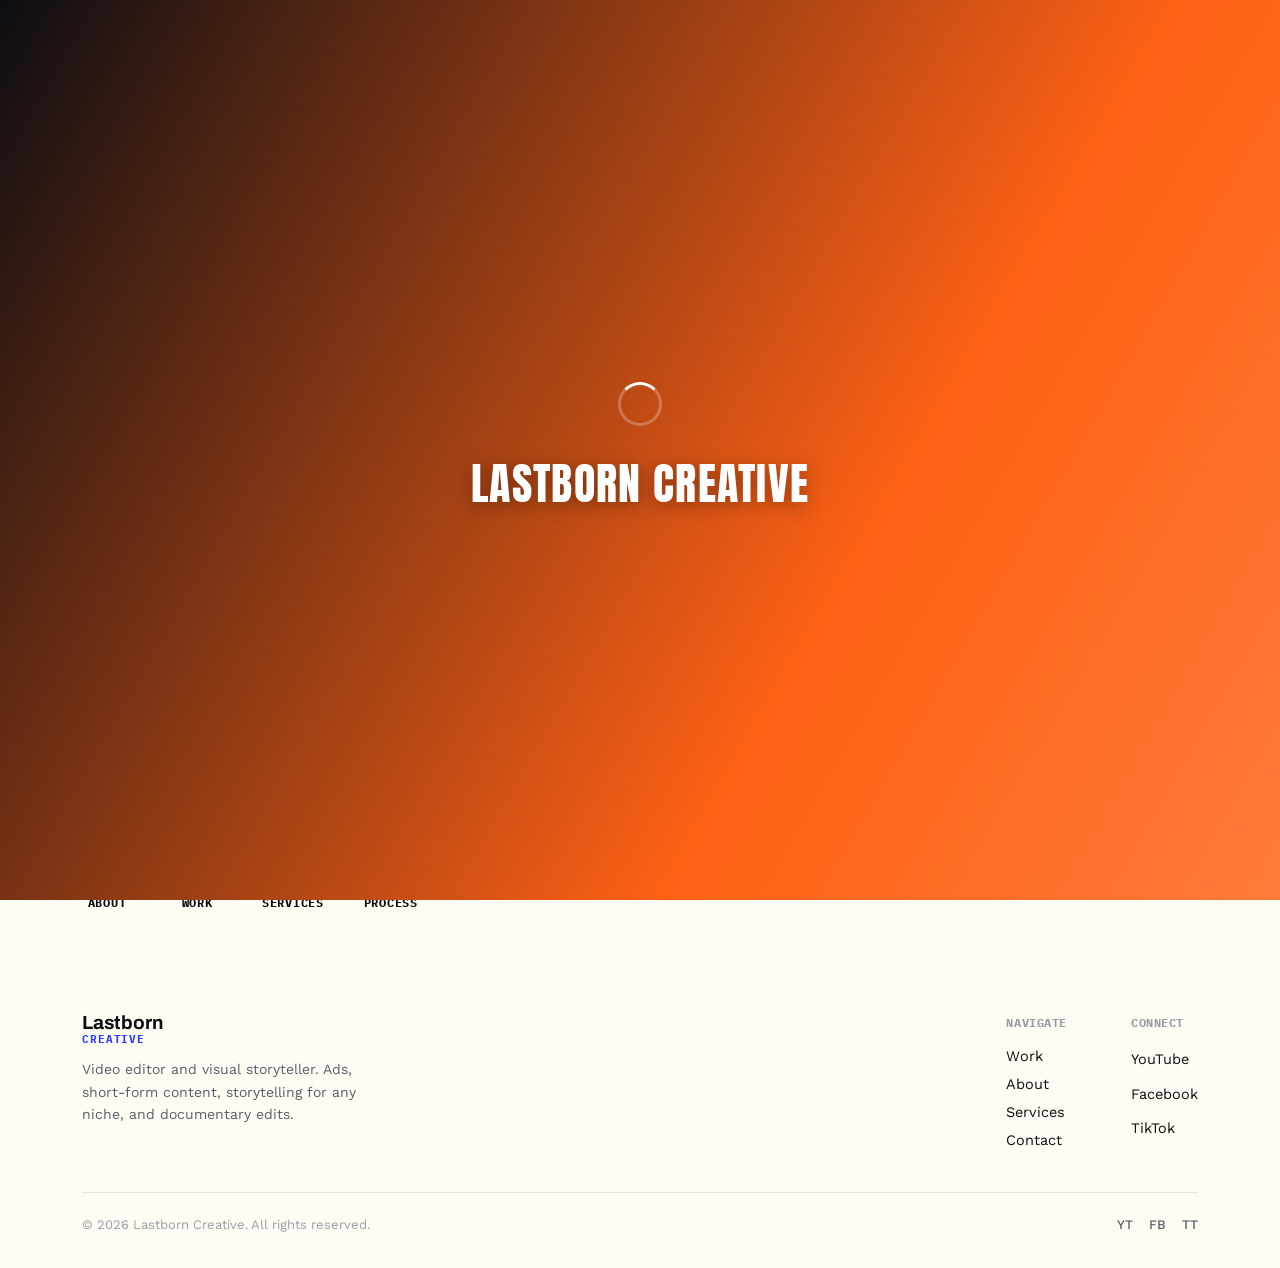
<file: index.html>
<!DOCTYPE html>
<html lang="en">
<head>
<meta charset="UTF-8">
<meta name="viewport" content="width=device-width, initial-scale=1.0">
<title>Lastborn Creative | Video Editor & Visual Storyteller</title>
<meta name="description" content="Lastborn Creative. Video editing and visual storytelling across ads, short-form content, storytelling for any niche, and documentary edits.">
<meta property="og:title" content="Lastborn Creative">
<meta property="og:description" content="Video editor and visual storyteller. Ads, short-form content, storytelling for any niche, documentary.">
<link rel="preconnect" href="https://fonts.googleapis.com">
<link href="https://fonts.googleapis.com/css2?family=Anton&family=Archivo:wght@700&family=Work+Sans:wght@400;500;600&family=IBM+Plex+Mono:wght@500;700&display=swap" rel="stylesheet">
<style>
  :root{
    --bg:#FFFCF4;
    --surface:#FFFFFF;
    --ink:#0D0D12;
    --ink-dim:#5B5E66;
    --ink-dimmer:#9A9DA5;
    --line: rgba(22,23,26,.1);
    --crimson:#2B3BFF;
    --crimson-dark:#1C28B0;
    --crimson-hi:#5C68FF;
    --accent-text:#FFFFFF;
  }
  *{box-sizing:border-box; margin:0; padding:0;}
  html{scroll-behavior:smooth; max-width:100%; overflow-x:hidden;}
  body{overflow-x:hidden; overflow-wrap:break-word;}
  body{
    background-color:var(--bg);
    background-image:
      radial-gradient(ellipse 900px 600px at 8% -5%, rgba(200,203,209,.55), transparent 60%),
      radial-gradient(ellipse 800px 700px at 100% 15%, rgba(210,212,217,.5), transparent 55%),
      radial-gradient(ellipse 700px 900px at 15% 100%, rgba(220,222,227,.45), transparent 60%),
      linear-gradient(165deg, #FFFDF4 0%, #FAF4E4 45%, #F3E9D4 100%);
    background-attachment:fixed;
    color:var(--ink);
    font-family:'Work Sans',sans-serif;
    line-height:1.6;
    -webkit-font-smoothing:antialiased;
  }
  img{max-width:100%; display:block;}
  a{color:inherit; text-decoration:none;}
  ul{list-style:none;}
  .wrap{max-width:1180px; margin:0 auto; padding:0 32px;}
  h1,h2,h3,h4{font-family:'Archivo',sans-serif; font-weight:700; color:var(--ink); line-height:1.08; letter-spacing:-0.01em;}
  .eyebrow{
    font-family:'IBM Plex Mono',monospace;
    font-weight:700;
    font-size:13.5px;
    letter-spacing:0.09em;
    color:var(--crimson);
    display:flex;
    align-items:center;
    gap:10px;
    margin-bottom:16px;
    text-transform:uppercase;
  }
  .eyebrow::before{content:""; width:0; height:0; border-top:4px solid transparent; border-bottom:4px solid transparent; border-left:6px solid var(--crimson); display:inline-block;}

  /* Preloader: gradient shifts through the site's main colors, crimson dominant */
  #preloader{
    position:fixed; inset:0; z-index:999;
    background:linear-gradient(120deg, #0D0D12 0%, #FF6115 22%, #FF8547 38%, #FF6115 54%, #0D0D12 72%, #FFFCF4 88%, #0D0D12 100%);
    background-size:300% 300%;
    animation:preloaderShift 4s ease-in-out infinite;
    display:flex; align-items:center; justify-content:center; flex-direction:column; gap:22px;
  }
  @keyframes preloaderShift{ 0%{background-position:0% 50%;} 50%{background-position:100% 50%;} 100%{background-position:0% 50%;} }
  .spinner{width:44px; height:44px; border-radius:50%; border:3px solid rgba(255,255,255,.25); border-top-color:#fff; animation:spin .9s linear infinite;}
  @keyframes spin{ to{transform:rotate(360deg);} }
  .preloader-word{
    font-family:'Anton',sans-serif; text-transform:uppercase; letter-spacing:.03em;
    font-size:clamp(26px,6vw,44px); color:#fff; text-shadow:0 4px 18px rgba(0,0,0,.35);
    opacity:0; transform:scale(.7) translateY(14px);
    animation:wordEntrance .6s ease-out .1s forwards;
  }
  .preloader-word .pw-inner{display:inline-block; animation:wordTilt 3s ease-in-out .8s infinite;}
  @keyframes wordEntrance{ to{opacity:1; transform:scale(1) translateY(0);} }
  @keyframes wordTilt{ 0%,100%{transform:rotate(0deg);} 50%{transform:rotate(2.5deg);} }
  @media (prefers-reduced-motion: reduce){
    #preloader{animation:none; background:var(--ink);}
    .spinner{animation-duration:1.4s;}
    .preloader-word{animation-duration:.4s;}
    .preloader-word .pw-inner{animation:none;}
  }

  /* Page views (SPA-style switching) */
  .page-view{display:none;}
  .page-view.active{display:block;}
  .page-view:not(#page-home){position:relative; padding-top:26px;}
  .page-view:not(#page-home) > .wrap, .page-view:not(#page-home) .contact-section{position:relative; z-index:1;}
  .page-view:not(#page-home) .section-head{margin-bottom:24px;}

  /* Back button */
  #backBtn{
    display:none; position:fixed; top:84px; left:20px; z-index:150;
    width:42px; height:42px; border-radius:50%; align-items:center; justify-content:center;
    background:rgba(13,13,18,.85); border:1px solid rgba(255,255,255,.15);
    color:#fff; cursor:pointer; transition:background .2s ease, transform .15s ease;
  }
  #backBtn.show{display:flex;}
  #backBtn:hover{background:rgba(13,13,18,.75); transform:translateX(-2px);}

  /* Floating WhatsApp CTA */
  #floatWhatsapp{
    position:fixed; bottom:22px; right:22px; z-index:150;
    width:56px; height:56px; border-radius:50%; display:flex; align-items:center; justify-content:center;
    background:var(--crimson); color:#fff; box-shadow:0 10px 24px rgba(255,97,21,.35);
    transition:transform .15s ease, box-shadow .15s ease;
  }
  #floatWhatsapp:hover{transform:translateY(-3px) scale(1.05); box-shadow:0 14px 28px rgba(255,97,21,.4);}
  #floatWhatsapp svg{width:26px; height:26px;}
  @media (max-width:640px){ #backBtn{top:78px;} #floatWhatsapp{width:50px; height:50px; bottom:16px; right:16px;} }

  section{padding:56px 0;}
  @media (max-width:768px){ section{padding:40px 0;} }
  .section-head{max-width:640px; margin-bottom:36px;}
  .section-head p{color:var(--ink-dim); font-size:17px; margin-top:16px;}

  /* Buttons */
  .btn{
    display:inline-block; text-align:center;
    padding:16px 32px; border-radius:3px; max-width:100%;
    font-weight:600; font-size:15px; cursor:pointer;
    transition:transform .15s ease, box-shadow .15s ease, background .2s ease, color .2s ease, border-color .2s ease;
    border:1.5px solid transparent;
  }
  .btn-primary{background:var(--crimson); color:#fff;}
  .btn-primary:hover{background:var(--crimson-dark); transform:translateY(-2px) scale(1.03); box-shadow:0 10px 24px rgba(255,97,21,.25);}
  .btn-ghost{background:transparent; border-color:var(--ink); color:var(--ink);}
  .btn-ghost:hover{border-color:var(--crimson); color:var(--crimson); transform:translateY(-2px) scale(1.03);}

  /* Nav */
  header{
    position:sticky; top:0; z-index:200;
    background:var(--bg);
    border-bottom:1px solid var(--line);
  }
  nav{display:flex; align-items:center; justify-content:space-between; padding:20px 32px; max-width:1180px; margin:0 auto;}
  .logo{font-family:'Archivo',sans-serif; font-weight:700; font-size:19px; letter-spacing:-0.01em; display:flex; flex-direction:column; line-height:0.94; gap:2px; color:var(--ink); cursor:pointer; background:none; border:none;}
  .logo .sub{font-family:'IBM Plex Mono',monospace; font-weight:700; font-size:11px; letter-spacing:0.08em; text-transform:uppercase; color:var(--crimson);}
  .nav-links{display:flex; gap:34px; align-items:center;}
  .nav-links button{font-size:14.5px; font-weight:500; color:var(--ink); position:relative; padding:4px 0; background:none; border:none; cursor:pointer; font-family:inherit;}
  .nav-links button::after{content:""; position:absolute; left:0; bottom:0; width:0; height:1.5px; background:var(--crimson); transition:width .25s ease;}
  .nav-links button:hover::after{width:100%;}
  .nav-cta{display:flex; align-items:center; gap:18px; margin-left:40px;}
  .btn-nav{
    background:var(--crimson); color:#fff; padding:11px 24px; font-size:13.5px;
    font-weight:700; text-transform:uppercase; letter-spacing:.05em; border-radius:3px;
    line-height:1.2; transition:background .2s ease, transform .15s ease; border:none; cursor:pointer;
  }
  .btn-nav:hover{background:var(--crimson-dark); transform:translateY(-1px);}
  .menu-toggle{display:none; flex-direction:column; gap:5px; background:none; border:none; cursor:pointer; padding:6px;}
  .menu-toggle span{width:22px; height:2px; background:var(--ink);}
  @media (max-width:900px){
    .nav-links{position:fixed; top:73px; left:0; right:0; background:var(--bg); flex-direction:column; align-items:flex-start; gap:0; border-bottom:1px solid var(--line); max-height:0; overflow:hidden; transition:max-height .3s ease;}
    .nav-links.open{max-height:400px;}
    .nav-links button{width:100%; padding:16px 32px; border-bottom:1px solid var(--line); text-align:left;}
    .nav-links button::after{display:none;}
    .menu-toggle{display:flex;}
    .nav-cta{margin-left:14px;}
    .btn-nav{padding:9px 16px; font-size:12px;}
  }

  /* Hero */
  .hero{position:relative; padding:64px 0 0; overflow:hidden;}
  .hero-inner{position:relative; max-width:1180px; margin:0 auto; padding:0 32px;}
  .hero-eyebrow{font-family:'IBM Plex Mono',monospace; font-weight:700; font-size:13px; letter-spacing:.15em; text-transform:uppercase; color:var(--crimson); margin-bottom:18px;}
  .hero-display{
    font-family:'Anton',sans-serif; font-weight:400; text-transform:uppercase;
    font-size:clamp(58px, 13vw, 168px); line-height:.86; letter-spacing:-.01em; color:var(--ink);
    position:relative; z-index:2;
  }
  .hero-display .line2{color:var(--crimson);}
  .hero-stage{position:static;}
  .hero-portrait{
    position:absolute; top:0; right:0; z-index:1;
    height:clamp(320px, 46vw, 620px); width:auto;
    -webkit-mask-image:linear-gradient(to bottom, black 85%, transparent 100%);
    mask-image:linear-gradient(to bottom, black 85%, transparent 100%);
  }
  @media (max-width:760px){
    .hero-portrait{position:relative; top:auto; right:auto; margin:32px auto 0; height:auto; width:70%; max-width:340px; display:block;}
  }
  .hero-sub{max-width:480px; font-size:17px; color:var(--ink-dim); margin:28px 0 0; position:relative; z-index:2;}
  .hero-actions{display:flex; gap:16px; flex-wrap:wrap; position:relative; z-index:2; margin-top:34px;}

  /* Marquee, color-cycling through silver, crimson, white/ink */
  .marquee{border-top:1px solid var(--line); border-bottom:1px solid var(--line); background:var(--surface); overflow:hidden; padding:22px 0; text-align:center;}
  .marquee-inline{
    position:relative; left:50%; right:50%; width:100vw; margin-left:-50vw; margin-right:-50vw;
    margin-top:40px;
  }
  .static-line-text{
    font-family:'Anton',sans-serif; font-size:clamp(16px,3vw,22px); text-transform:uppercase; letter-spacing:.02em;
    color:var(--ink);
  }

  /* Page-switch icon row (Home page only) */
  .page-icons{display:flex; gap:40px; flex-wrap:wrap; margin-top:44px; padding-bottom:56px;}
  .page-icon{display:flex; flex-direction:column; align-items:center; gap:10px; cursor:pointer; background:none; border:none; font-family:inherit;}
  .page-icon svg{width:50px; height:50px;}
  .page-icon span{font-family:'IBM Plex Mono',monospace; font-weight:700; font-size:12px; letter-spacing:.06em; text-transform:uppercase; color:var(--ink);}
  .page-icon:hover span{color:var(--crimson);}
  .page-icon:hover svg{transform:translateY(-3px);}
  .page-icon svg{transition:transform .2s ease;}

  /* About */
  .about-grid{display:grid; grid-template-columns:.85fr 1.15fr; gap:64px; align-items:start;}
  @media (max-width:900px){ .about-grid{grid-template-columns:1fr; gap:24px;} }
  .about-copy p{color:var(--ink-dim); font-size:16.5px; margin-bottom:18px; max-width:520px;}
  .principles{list-style:none; margin-top:28px; border-top:1px solid var(--line);}
  .principles li{display:flex; gap:20px; padding:20px 0; border-bottom:1px solid var(--line); align-items:baseline;}
  .principles .num{display:none;}
  .principles p{color:var(--ink); font-size:16px; font-weight:500;}

  /* Bento work grid */
  .bento{display:grid; grid-template-columns:repeat(3, 1fr); grid-auto-rows:220px; gap:18px; grid-auto-flow:dense;}
  .work-collection{margin-bottom:48px;}
  .work-collection:last-child{margin-bottom:0;}
  .collection-title{
    font-family:'IBM Plex Mono',monospace; font-weight:700; font-size:13px; letter-spacing:.08em;
    text-transform:uppercase; color:var(--ink-dim); margin-bottom:16px; padding-bottom:10px;
    border-bottom:1px solid var(--line);
  }
  .bento .tile{grid-column:span 1; grid-row:span 1;}
  .bento .tile.featured{grid-column:span 2; grid-row:span 2;}
  @media (max-width:820px){
    .bento{grid-template-columns:1fr 1fr;}
    .bento .tile.featured{grid-column:span 2; grid-row:span 2;}
  }
  @media (max-width:560px){
    .bento{grid-template-columns:1fr; grid-auto-rows:300px;}
    .bento .tile.featured{grid-column:span 1; grid-row:span 1;}
  }
  .tile{
    position:relative; border-radius:10px; overflow:hidden; background:var(--ink);
    border:1px solid var(--line); display:flex; align-items:flex-end;
    transition:transform .3s ease, box-shadow .3s ease;
  }
  .tile-bg{position:absolute; inset:0; background:linear-gradient(150deg,#24242B,var(--ink)); transition:transform .4s ease;}
  .tile::after{content:""; position:absolute; inset:0; background:linear-gradient(to top, rgba(0,0,0,.75) 0%, rgba(0,0,0,.1) 55%, transparent 80%);}
  .tile-body{position:relative; z-index:2; padding:22px; color:#fff; width:100%;}
  .tile-cat{font-family:'IBM Plex Mono',monospace; font-weight:700; font-size:11px; color:var(--crimson-hi); text-transform:uppercase; letter-spacing:.06em;}
  .tile-body h3{color:#fff; font-size:19px; margin:6px 0 4px;}
  .tile-body p{color:rgba(255,255,255,.7); font-size:13.5px; margin-bottom:10px;}
  .tile-link{font-size:13px; font-weight:600; color:#fff; display:inline-flex; align-items:center; gap:6px;}
  .tile-link::after{content:"→"; transition:transform .2s ease;}
  .tile:hover{transform:translateY(-4px) scale(1.015); box-shadow:0 18px 34px -16px rgba(13,13,18,.35);}
  .tile:hover .tile-link::after{transform:translateX(4px);}
  .tile:hover .tile-bg{transform:scale(1.04);}

  /* Services: simple list of rows, no cards */
  .svc-grid{border-top:1px solid var(--line);}
  .svc-card{
    display:flex; flex-direction:column; gap:6px;
    padding:24px 0; border-bottom:1px solid var(--line);
  }
  .svc-icon{display:none;}
  .svc-card h3{font-size:18px;}
  .svc-card p{font-size:14.5px; color:var(--ink-dim);}

  /* Process */
  .process-list{border-top:1px solid var(--line);}
  .proc-row{display:grid; grid-template-columns:1fr; gap:24px; padding:26px 0; border-bottom:1px solid var(--line); align-items:baseline;}
  .proc-row .tc{display:none;}
  .proc-row h3{font-size:18px; margin-bottom:6px;}
  .proc-row p{color:var(--ink-dim); font-size:14.5px; max-width:560px;}

  /* Contact */
  .contact-section{background:var(--ink); color:#fff; border-radius:16px; margin:0 32px; max-width:1180px; margin-left:auto; margin-right:auto;}
  .contact-inner{padding:64px 56px; text-align:center;}
  @media (max-width:640px){ .contact-inner{padding:48px 26px;} }
  .contact-section h2{color:#fff; font-size:clamp(32px,5vw,52px);}
  .contact-section p{color:rgba(255,255,255,.65); max-width:480px; margin:18px auto 34px;}
  .contact-actions{display:flex; gap:16px; justify-content:center; flex-wrap:wrap;}
  .btn-ghost-light{background:transparent; border:1.5px solid rgba(255,255,255,.35); color:#fff;}
  .btn-ghost-light:hover{border-color:#fff; background:rgba(255,255,255,.08);}

  /* Footer */
  footer{padding:48px 0 32px;}
  .footer-top{display:flex; justify-content:space-between; flex-wrap:wrap; gap:40px; padding-bottom:32px; border-bottom:1px solid var(--line);}
  .footer-brand p{color:var(--ink-dim); font-size:14px; max-width:280px; margin-top:14px;}
  .footer-cols{display:flex; gap:64px; flex-wrap:wrap;}
  .footer-col h5{font-family:'IBM Plex Mono',monospace; font-weight:700; font-size:11.5px; text-transform:uppercase; letter-spacing:.05em; color:var(--ink-dimmer); margin-bottom:16px;}
  .footer-col button{display:block; font-size:14.5px; color:var(--ink); margin-bottom:11px; background:none; border:none; cursor:pointer; font-family:inherit; padding:0; text-align:left;}
  .footer-col a{display:block; font-size:14.5px; color:var(--ink); margin-bottom:11px;}
  .footer-col button:hover, .footer-col a:hover{color:var(--crimson);}
  .footer-bottom{display:flex; justify-content:space-between; align-items:center; padding-top:22px; flex-wrap:wrap; gap:14px;}
  .footer-bottom p{font-size:13px; color:var(--ink-dimmer);}
  .social-row{display:flex; gap:16px;}
  .social-row a{font-size:13px; color:var(--ink-dim); font-weight:500;}
  .social-row a:hover{color:var(--crimson);}

  .reveal{opacity:0; transform:translateY(24px);}

  /* Reduced motion: shorter and calmer, not fully removed */
  @media (prefers-reduced-motion: reduce){
    *{animation-duration:.4s !important; transition-duration:.2s !important; scroll-behavior:auto !important;}
    .marquee-track{animation-duration:90s !important;}
    .marquee-track span{animation:none !important; color:var(--ink) !important;}
    .btn-primary:hover, .btn-ghost:hover, .tile:hover, .svc-card:hover{transform:none !important;}
  }
</style>
</head>
<body>

<div id="preloader">
  <div class="spinner"></div>
  <div class="preloader-word"><span class="pw-inner">Lastborn Creative</span></div>
</div>

<button id="backBtn" onclick="goBack()" aria-label="Go back">
  <svg width="20" height="20" viewBox="0 0 24 24" fill="none"><path d="M15 18l-6-6 6-6" stroke="#fff" stroke-width="2.4" stroke-linecap="round" stroke-linejoin="round"/></svg>
</button>

<a id="floatWhatsapp" href="https://wa.me/2349132449484" target="_blank" aria-label="Message on WhatsApp">
  <svg viewBox="0 0 24 24" fill="#fff"><path d="M12 2C6.48 2 2 6.48 2 12c0 1.85.5 3.58 1.37 5.07L2 22l5.07-1.33A9.94 9.94 0 0 0 12 22c5.52 0 10-4.48 10-10S17.52 2 12 2zm0 18c-1.6 0-3.09-.43-4.38-1.18l-.31-.18-3.01.79.8-2.93-.2-.32A7.94 7.94 0 0 1 4 12c0-4.41 3.59-8 8-8s8 3.59 8 8-3.59 8-8 8zm4.4-5.6c-.24-.12-1.42-.7-1.64-.78-.22-.08-.38-.12-.54.12-.16.24-.62.78-.76.94-.14.16-.28.18-.52.06-.24-.12-1.01-.37-1.92-1.18-.71-.63-1.19-1.42-1.33-1.66-.14-.24-.01-.37.11-.49.11-.11.24-.28.36-.42.12-.14.16-.24.24-.4.08-.16.04-.3-.02-.42-.06-.12-.54-1.3-.74-1.78-.19-.46-.39-.4-.54-.4-.14-.01-.3-.01-.46-.01s-.42.06-.64.3c-.22.24-.84.82-.84 2s.86 2.32.98 2.48c.12.16 1.7 2.6 4.12 3.64.58.25 1.03.4 1.38.51.58.18 1.11.16 1.53.1.47-.07 1.42-.58 1.62-1.14.2-.56.2-1.04.14-1.14-.06-.1-.22-.16-.46-.28z"/></svg>
</a>


<header>
  <nav>
    <button class="logo" onclick="showPage('home')">Lastborn<span class="sub">Creative</span></button>
    <ul class="nav-links" id="navLinks">
      <li><button onclick="showPage('work')">Work</button></li>
      <li><button onclick="showPage('about')">About</button></li>
      <li><button onclick="showPage('services')">Services</button></li>
      <li><button onclick="showPage('process')">Process</button></li>
      <li><button onclick="showPage('work', 'contact')">Contact</button></li>
    </ul>
    <div class="nav-cta">
      <button class="btn-nav" onclick="showPage('work', 'contact')">Hire Me</button>
      <button class="menu-toggle" id="menuToggle" aria-label="Toggle menu"><span></span><span></span><span></span></button>
    </div>
  </nav>
</header>

<div id="page-home" class="page-view active">
  <section class="hero" id="home">
    <div class="hero-inner">
      <div class="hero-eyebrow">Video Editor</div>
      <h1 class="hero-display" id="heroDisplay"><span class="line1">Lastborn</span><br><span class="line2">Creative</span></h1>
      <div class="hero-stage">
        <img src="images/hero-portrait.webp" alt="Portrait of Lastborntalks, founder of Lastborn Creative" class="hero-portrait">
      </div>
      <div class="marquee marquee-inline static-line">
        <p class="static-line-text">Edit With Intent &middot; Story First &middot; Lastborn Creative</p>
      </div>
      <p class="hero-sub reveal">Ads, short-form content, storytelling for any niche, and documentary edits. I turn raw footage into videos worth watching.</p>
      <div class="hero-actions reveal">
        <a href="https://wa.me/2349132449484" target="_blank" class="btn btn-primary">Hire Me on WhatsApp</a>
        <button class="btn btn-ghost" onclick="showPage('work')">View My Work</button>
      </div>
      <div class="page-icons reveal">
        <button class="page-icon" onclick="showPage('about')">
          <svg viewBox="0 0 48 48" fill="none"><circle cx="24" cy="24" r="21" stroke="#16171A" stroke-width="2.5"/><text x="24" y="32" font-family="Space Grotesk, sans-serif" font-size="24" font-weight="700" text-anchor="middle" fill="#FF6115">?</text></svg>
          <span>About</span>
        </button>
        <button class="page-icon" onclick="showPage('work')">
          <svg viewBox="0 0 48 48" fill="none">
            <rect x="6" y="30" width="36" height="4" rx="2" fill="#16171A"/>
            <circle cx="20" cy="15" r="5" fill="#16171A"/>
            <path d="M12 30v-3a8 8 0 0 1 16 0v3" stroke="#16171A" stroke-width="2.5" fill="none"/>
            <rect x="30" y="20" width="12" height="9" rx="1.5" fill="#FF6115"/>
            <rect x="33" y="17" width="6" height="4" rx="1" fill="#FF6115"/>
          </svg>
          <span>Work</span>
        </button>
        <button class="page-icon" onclick="showPage('services')">
          <svg viewBox="0 0 48 48" fill="none">
            <circle cx="24" cy="24" r="10" stroke="#16171A" stroke-width="2.5"/>
            <circle cx="24" cy="24" r="3.5" fill="#FF6115"/>
            <path d="M24 6v6M24 36v6M6 24h6M36 24h6M11 11l4 4M33 33l4 4M37 11l-4 4M15 33l-4 4" stroke="#16171A" stroke-width="2.5" stroke-linecap="round"/>
          </svg>
          <span>Services</span>
        </button>
        <button class="page-icon" onclick="showPage('process')">
          <svg viewBox="0 0 48 48" fill="none">
            <circle cx="10" cy="12" r="4" fill="#FF6115"/>
            <circle cx="24" cy="24" r="4" fill="#16171A"/>
            <circle cx="38" cy="36" r="4" fill="#FF6115"/>
            <path d="M13 15l8 6M27 27l8 6" stroke="#16171A" stroke-width="2" stroke-dasharray="1 4" stroke-linecap="round"/>
          </svg>
          <span>Process</span>
        </button>
      </div>
    </div>
  </section>
</div>

<div id="page-about" class="page-view">
  <section id="about">
    <div class="wrap about-grid">
      <div>
        <div class="eyebrow">About</div>
        <h2>Story Before Effects</h2>
      </div>
      <div class="about-copy">
        <p>Lastborn Creative is a video editing practice built around one idea: the edit is where a story actually gets made. Raw footage is only half the work, pacing, sound, and structure are the other half.</p>
        <p>My range spans product and business ads, short-form content built for retention, narrative storytelling, and documentary-style coverage, adapting the craft to whatever the footage and the client actually need. Talking-head editing is still a growing part of my practice, not yet a specialty.</p>
        <ul class="principles">
          <li><p>Hook in the first two seconds.</p></li>
          <li><p>Sound is half the edit.</p></li>
          <li><p>Pacing decides if people stay.</p></li>
          <li><p>Clear revisions, clear delivery.</p></li>
        </ul>
      </div>
    </div>
  </section>
</div>

<div id="page-services" class="page-view">
  <section id="services">
    <div class="wrap">
      <div class="section-head">
        <div class="eyebrow">Services</div>
        <h2>What I Do</h2>
      </div>
      <div class="svc-grid" id="svcGrid"></div>
    </div>
  </section>
</div>

<div id="page-process" class="page-view">
  <section id="process">
    <div class="wrap">
      <div class="section-head">
        <div class="eyebrow">Process</div>
        <h2>How A Project Comes Together</h2>
      </div>
      <div class="process-list" id="processList"></div>
    </div>
  </section>
</div>

<div id="page-work" class="page-view">
  <section id="work" aria-label="Work">
    <div class="wrap">
      <div class="section-head">
        <div class="eyebrow">Work</div>
      </div>
      <div id="bentoGrid"></div>
    </div>
  </section>
  <section id="contact">
    <div class="contact-section">
      <div class="contact-inner">
        <div class="eyebrow" style="justify-content:center;">Contact</div>
        <h2>Have Footage Worth Editing?</h2>
        <p>Send a message on WhatsApp or email, tell me about the project, and let's talk.</p>
        <div class="contact-actions">
          <a href="https://wa.me/2349132449484" target="_blank" class="btn btn-primary">Hire Me on WhatsApp</a>
          <a href="mailto:itzchisom101@gmail.com" class="btn btn-ghost-light">Email Instead</a>
        </div>
      </div>
    </div>
  </section>
</div>

<footer>
  <div class="wrap">
    <div class="footer-top">
      <div class="footer-brand">
        <button class="logo" onclick="showPage('home')">Lastborn<span class="sub">Creative</span></button>
        <p>Video editor and visual storyteller. Ads, short-form content, storytelling for any niche, and documentary edits.</p>
      </div>
      <div class="footer-cols">
        <div class="footer-col">
          <h5>Navigate</h5>
          <button onclick="showPage('work')">Work</button>
          <button onclick="showPage('about')">About</button>
          <button onclick="showPage('services')">Services</button>
          <button onclick="showPage('work','contact')">Contact</button>
        </div>
        <div class="footer-col">
          <h5>Connect</h5>
          <a href="https://youtube.com/@lastborntalks" target="_blank">YouTube</a>
          <a href="https://www.facebook.com/lastborntalks" target="_blank">Facebook</a>
          <a href="https://tiktok.com/@lastborntalks" target="_blank">TikTok</a>
        </div>
      </div>
    </div>
    <div class="footer-bottom">
      <p>&copy; <span id="year"></span> Lastborn Creative. All rights reserved.</p>
      <div class="social-row">
        <a href="https://youtube.com/@lastborntalks" target="_blank">YT</a><a href="https://www.facebook.com/lastborntalks" target="_blank">FB</a><a href="https://tiktok.com/@lastborntalks" target="_blank">TT</a>
      </div>
    </div>
  </div>
</footer>

<script src="vendor/gsap/gsap.min.js"></script>
<script src="vendor/gsap/Observer.min.js"></script>
<script src="vendor/gsap/ScrollTrigger.min.js"></script>
<script src="vendor/gsap/SplitText.min.js"></script>
<script src="vendor/gsap/ScrollToPlugin.min.js"></script>
<script>
gsap.registerPlugin(ScrollTrigger, Observer, SplitText, ScrollToPlugin);

document.getElementById('year').textContent = new Date().getFullYear();

// 3.1-second preloader
window.addEventListener('load', () => {
  setTimeout(() => {
    const pre = document.getElementById('preloader');
    gsap.to(pre, { opacity: 0, duration: 0.5, onComplete: () => pre.style.display = 'none' });
  }, 3100);
});

// Mobile menu
const menuToggle = document.getElementById('menuToggle');
const navLinks = document.getElementById('navLinks');
menuToggle.addEventListener('click', () => navLinks.classList.toggle('open'));

// SPA-style page switching
let pageHistory = ['home'];
const backBtn = document.getElementById('backBtn');
function updateBackBtn(){
  if (pageHistory.length > 1) backBtn.classList.add('show');
  else backBtn.classList.remove('show');
}
function renderPage(id, scrollToId){
  document.querySelectorAll('.page-view').forEach(p => p.classList.remove('active'));
  const target = document.getElementById('page-' + id);
  target.classList.add('active');
  navLinks.classList.remove('open');
  window.scrollTo(0, 0);
  gsap.fromTo(target, { opacity: 0 }, { opacity: 1, duration: 0.4, ease: 'power2.out' });
  if (scrollToId) {
    setTimeout(() => {
      const el = document.getElementById(scrollToId);
      if (el) gsap.to(window, { duration: 0.7, scrollTo: { y: el, offsetY: 70 }, ease: 'power2.inOut' });
    }, 60);
  }
}
function showPage(id, scrollToId){
  if (pageHistory[pageHistory.length - 1] !== id) pageHistory.push(id);
  updateBackBtn();
  renderPage(id, scrollToId);
}
function goBack(){
  if (pageHistory.length <= 1) return;
  pageHistory.pop();
  updateBackBtn();
  renderPage(pageHistory[pageHistory.length - 1]);
}

// Hero headline entrance
const heroLines = document.querySelectorAll('.hero-display .line1, .hero-display .line2');
if (heroLines.length) {
  const splitLines = [];
  heroLines.forEach(line => {
    const split = new SplitText(line, { type: 'words' });
    splitLines.push(split);
    gsap.set(split.words, { opacity: 0, y: '100%' });
  });
  gsap.set('.hero-portrait', { opacity: 0, y: 24 });
  gsap.set('.hero-sub, .hero-actions, .page-icons', { opacity: 0, y: 16 });
  gsap.timeline({ delay: 3.4 })
    .to(splitLines[0].words, { opacity: 1, y: '0%', duration: 0.8, ease: 'expo.out', stagger: 0.06 })
    .to(splitLines[1].words, { opacity: 1, y: '0%', duration: 0.8, ease: 'expo.out', stagger: 0.06 }, '-=0.55')
    .to('.hero-portrait', { opacity: 1, y: 0, duration: 0.9, ease: 'power3.out' }, '-=0.6')
    .to('.hero-sub, .hero-actions', { opacity: 1, y: 0, duration: 0.6, ease: 'power2.out', stagger: 0.1 }, '-=0.5')
    .to('.page-icons', { opacity: 1, y: 0, duration: 0.6, ease: 'power2.out' }, '-=0.3');
}

// Services data
const services = [
  ["▲","Business & Product Ad Videos","Commercials built around a hook, a story, and a clear payoff, turning a product or service into something worth stopping for."],
  ["▣","Short-Form Content For Growth","Reels, TikTok, and Shorts edited for retention, built to grow the account behind them, and adaptable to any niche or brand voice."],
  ["◐","AI-Assisted Commercial Production","Concept ads and cinematic product visuals built with AI-generated footage, edited and finished by hand, for clients who want to test a bigger idea before a full shoot."]
];
const svcGrid = document.getElementById('svcGrid');
if (svcGrid) {
  services.forEach(([icon,title,desc])=>{
    svcGrid.innerHTML += `<div class="svc-card reveal"><div class="svc-icon">${icon}</div><h3>${title}</h3><p>${desc}</p></div>`;
  });
}

// Work data: real projects only, grouped into collections by category
const projects = [
  { title:"Artist Music Video", cat:"Music Videos", desc:"A music video created and edited for an artist, from concept to final cut.", link:"https://vm.tiktok.com/ZSbWwVPAx/", featured:true },
  { title:"Coca-Cola Concept Ad", cat:"Business & Product Ads", desc:"A multi-scene concept ad following Coca-Cola across four countries, AI-assisted clip generation with the final edit, transitions, and pacing done by hand.", link:"https://www.facebook.com/reel/2613210785748929/?app=fbl", featured:true },
  { title:"Perfume & Chai Product Ad", cat:"Business & Product Ads", desc:"A product ad made for Perfume & Chai, a UK-based business.", link:"https://www.facebook.com/share/v/1BrxpnkFv9/", featured:false },
  { title:"GOLI Product Ad", cat:"Business & Product Ads", desc:"A product ad built around a clear hook and a fast, benefit-first pitch.", link:"https://vm.tiktok.com/ZSVoGkkEK/", featured:false },
  { title:"ODI'S CHOICE Toilet Cleaner Ad", cat:"Business & Product Ads", desc:"A story-driven product ad. A woman finds her toilet dirty, orders the product, and the germs and dirt are shown being flushed away after use.", link:"https://vm.tiktok.com/ZSVoGmfYU/", featured:false },
  { title:"The Rise Of Rome", cat:"Storytelling", desc:"A long-form YouTube documentary-style piece on the rise of Rome, researched, scripted, and edited start to finish.", link:"https://youtu.be/FX6cboVyu6k?si=zDuOBUwLz5ftk4QG", featured:true },
  { title:"Short-Form Storytelling", cat:"Storytelling", desc:"A short-form storytelling piece in the horror niche, showing how the same approach adapts to any niche or brand voice.", link:"https://vm.tiktok.com/ZSVoGnEHj/", featured:false },
  { title:"2D Storytelling Animation", cat:"Storytelling", desc:"A 2D animated piece, using animated visuals rather than live footage to tell the story.", link:"https://vm.tiktok.com/ZSqHep4Lx/", featured:false },
  { title:"Editorial Paper-Cut Animation", cat:"Storytelling", desc:"An editorial-style paper-cut animation, short-form storytelling built around visual metaphor and pacing.", link:"https://youtube.com/shorts/xDvP76AeMSA?si=aTgzuAAV41OTuYWD", featured:false },
  { title:"Talking-Head Video", cat:"Talking-Head", desc:"A talking-head video, one person speaking directly to camera, edited for pacing and delivery.", link:"https://youtu.be/ckSHAeX6rUQ?si=h9ULhAS75XlJHTPh", featured:false }
];
const bentoGrid = document.getElementById('bentoGrid');
if (bentoGrid) {
  const groups = {};
  projects.forEach(p => { (groups[p.cat] = groups[p.cat] || []).push(p); });
  Object.keys(groups).forEach(catName => {
    const items = groups[catName];
    let tilesHtml = '';
    items.forEach(p => {
      const isFeatured = items.length === 1 ? true : p.featured;
      tilesHtml += `
        <a href="${p.link}" target="_blank" rel="noopener" class="tile reveal${isFeatured ? ' featured' : ''}">
          <div class="tile-bg"></div>
          <div class="tile-body">
            <span class="tile-cat">${p.cat}</span>
            <h3>${p.title}</h3>
            <p>${p.desc}</p>
            <span class="tile-link">Watch Project</span>
          </div>
        </a>`;
    });
    bentoGrid.innerHTML += `
      <div class="work-collection">
        <h3 class="collection-title">${catName}</h3>
        <div class="bento">${tilesHtml}</div>
      </div>`;
  });
}

// Process
const steps = [
  ["01","Send Your Project","Upload your footage and explain your vision. The more context you give, the better the edit."],
  ["02","Planning","We discuss editing style, goals, platform, and delivery timeline before anything is cut."],
  ["03","Editing","Professional editing with attention to storytelling, pacing, audio, captions, and overall presentation."],
  ["04","Review","You receive a preview, request revisions if needed, and we refine until it's right."],
  ["05","Delivery","You receive the final high-quality video, exported in your preferred format."]
];
const processList = document.getElementById('processList');
if (processList) {
  steps.forEach(([num,t,d])=>{
    processList.innerHTML += `<div class="proc-row reveal"><span class="tc">${num}</span><div><h3>${t}</h3><p>${d}</p></div></div>`;
  });
}

// Reveal on scroll within any active page
document.querySelectorAll('section').forEach(section => {
  const items = section.querySelectorAll('.reveal:not(.hero-sub):not(.hero-actions)');
  if (!items.length) return;
  gsap.set(items, { opacity: 1, y: 0 });
  gsap.from(items, {
    opacity: 0, y: 20, duration: 0.6, ease: 'power2.out', stagger: 0.1,
    scrollTrigger: { trigger: section, start: 'top 80%' }
  });
});
</script>
</body>
</html>
</file>
